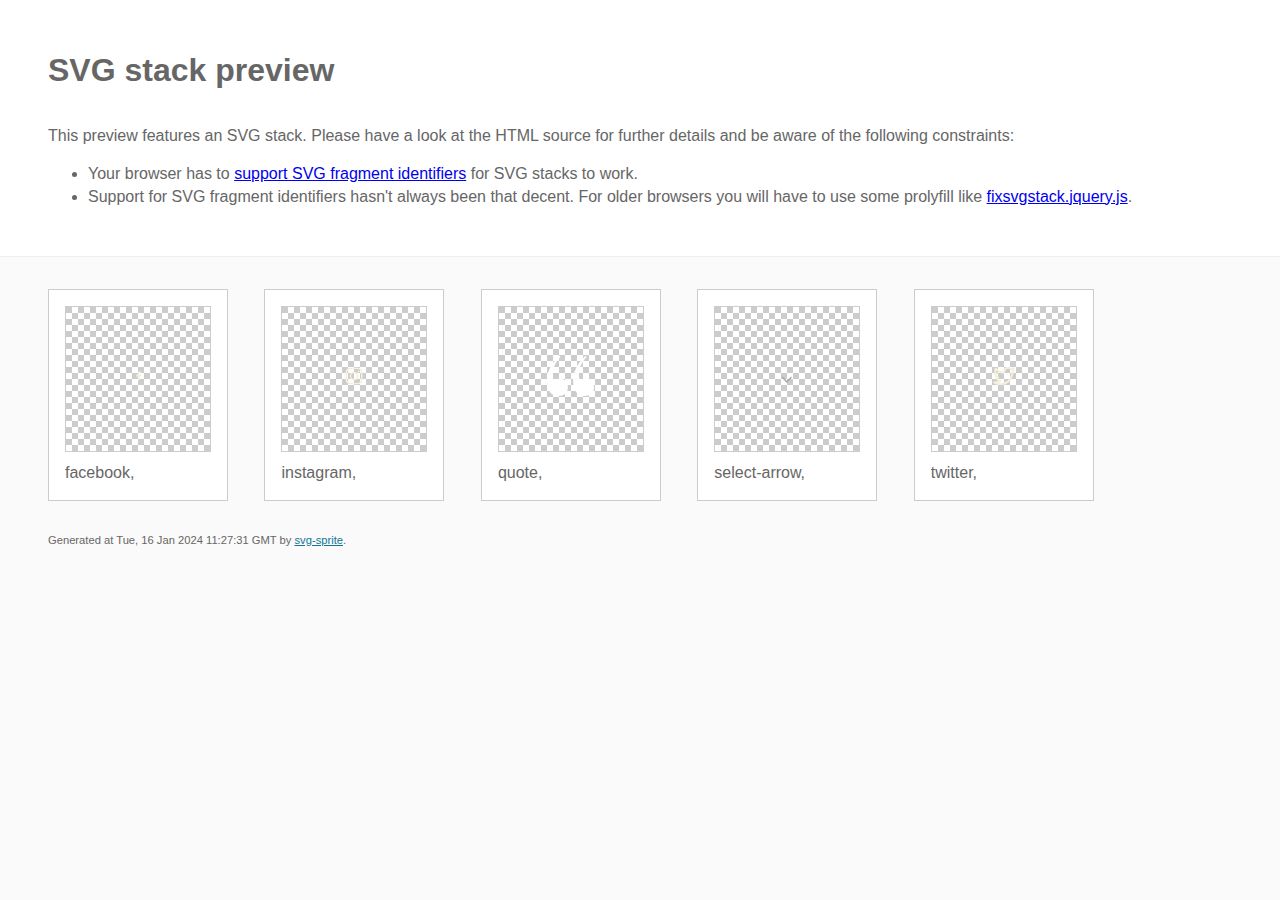
<file: img/stack/sprite.stack.html>
<!doctype html>
<html lang="en">
    <head>
        <meta charset="utf-8">
        <title>SVG stack preview | svg-sprite</title>
        <style>
            body {
                padding: 0;
                margin: 0;
                color: #666;
                background: #fafafa;
                font-family: Arial, Helvetica, sans-serif;
                font-size: 1em;
                line-height: 1.4;
            }

            header {
                display: block;
                padding: 3em 3em 2em;
                background-color: #fff;
            }

            header p {
                margin: 2em 0 0;
            }

            section {
                border-top: 1px solid #eee;
                padding: 2em 3em 0;
            }

            section ul {
                margin: 0;
                padding: 0;
            }

            section li {
                display: inline-block;
                background-color: #fff;
                position: relative;
                margin: 0 2em 2em 0;
                vertical-align: top;
                border: 1px solid #ccc;
                padding: 1em 1em 3em;
                cursor: default;
            }

            .icon-box {
                margin: 0;
                width: 144px;
                height: 144px;
                position: relative;
                background: #ccc url("data:image/svg+xml,%3Csvg xmlns='http://www.w3.org/2000/svg' width='12' height='12'%3E%3Cpath fill='%23fff' d='M6 0h6v6H6zM0 6h6v6H0z'/%3E%3C/svg%3E") top left repeat;
                border: 1px solid #ccc;
                display: table-cell;
                vertical-align: middle;
                text-align: center;
            }

            .icon {
                display: inline-block;
            }

            h1 {
                margin-top: 0;
            }

            h2 {
                margin: 0;
                padding: 0;
                font-size: 1em;
                font-weight: 400;
                white-space: nowrap;
                overflow: hidden;
                text-overflow: ellipsis;
                position: absolute;
                left: 1em;
                right: 1em;
                bottom: 1em;
            }

            footer {
                display: block;
                margin: 0;
                padding: 0 3em 3em;
            }

            footer p {
                margin: 0;
                font-size: .7em;
            }

            footer a {
                color: #0f7595;
                margin-left: 0;
            }
        </style>

<!--
Sprite shape dimensions
====================================================================================================
You will need to set the sprite shape dimensions via CSS when you use them as stack SVGs, otherwise
they would become a huge 100% in size. You may use the following dimension classes for doing so.
They might well be outsourced to an external stylesheet of course.
-->

<style>
 .svg-facebook-dims { width: 11px; height: 20px; }
 .svg-instagram-dims { width: 20px; height: 20px; }
 .svg-quote-dims { width: 47px; height: 40px; }
 .svg-select-arrow-dims { width: 14px; height: 9px; }
 .svg-twitter-dims { width: 23px; height: 20px; }
</style>

<!--
====================================================================================================
-->

    </head>
    <body>
        <header>
            <h1>SVG stack preview</h1>
            <p>This preview features an SVG stack. Please have a look at the HTML source for further details and be aware of the following constraints:</p>
            <ul>
                <li>Your browser has to <a href="https://caniuse.com/svg-fragment" target="_blank" rel="noopener noreferrer">support SVG fragment identifiers</a> for SVG stacks to work.</li>
                <li>Support for SVG fragment identifiers hasn't always been that decent. For older browsers you will have to use some prolyfill like <a href="https://github.com/preciousforever/SVG-Stacker/blob/master/fixsvgstack.jquery.js" target="_blank" rel="noopener noreferrer">fixsvgstack.jquery.js</a>.</li>
            </ul>
        </header>
        <section>

<!--
SVG stack
====================================================================================================
These SVG images make use of fragment identifiers (IDs) to reference certain portions of the
external sprite. By default, all shapes inside the sprite are hidden by CSS. The `:target` pseudo
selector is used to show the very shape that is referenced by the fragment identifier.
-->

            <ul>

             <li title="facebook">
                    <div class="icon-box">
                        <img src="../icons/icons.svg#facebook" class="svg-facebook-dims" alt="facebook">
                    </div>
                    <h2>facebook, </h2>
                </li>
             <li title="instagram">
                    <div class="icon-box">
                        <img src="../icons/icons.svg#instagram" class="svg-instagram-dims" alt="instagram">
                    </div>
                    <h2>instagram, </h2>
                </li>
             <li title="quote">
                    <div class="icon-box">
                        <img src="../icons/icons.svg#quote" class="svg-quote-dims" alt="quote">
                    </div>
                    <h2>quote, </h2>
                </li>
             <li title="select-arrow">
                    <div class="icon-box">
                        <img src="../icons/icons.svg#select-arrow" class="svg-select-arrow-dims" alt="select-arrow">
                    </div>
                    <h2>select-arrow, </h2>
                </li>
             <li title="twitter">
                    <div class="icon-box">
                        <img src="../icons/icons.svg#twitter" class="svg-twitter-dims" alt="twitter">
                    </div>
                    <h2>twitter, </h2>
                </li>
         </ul>

<!--
====================================================================================================
-->

        </section>
        <footer>
            <p>Generated at Tue, 16 Jan 2024 11:27:31 GMT by <a href="https://github.com/svg-sprite/svg-sprite" target="_blank" rel="noopener noreferrer">svg-sprite</a>.</p>
        </footer>
    </body>
</html>
</file>
